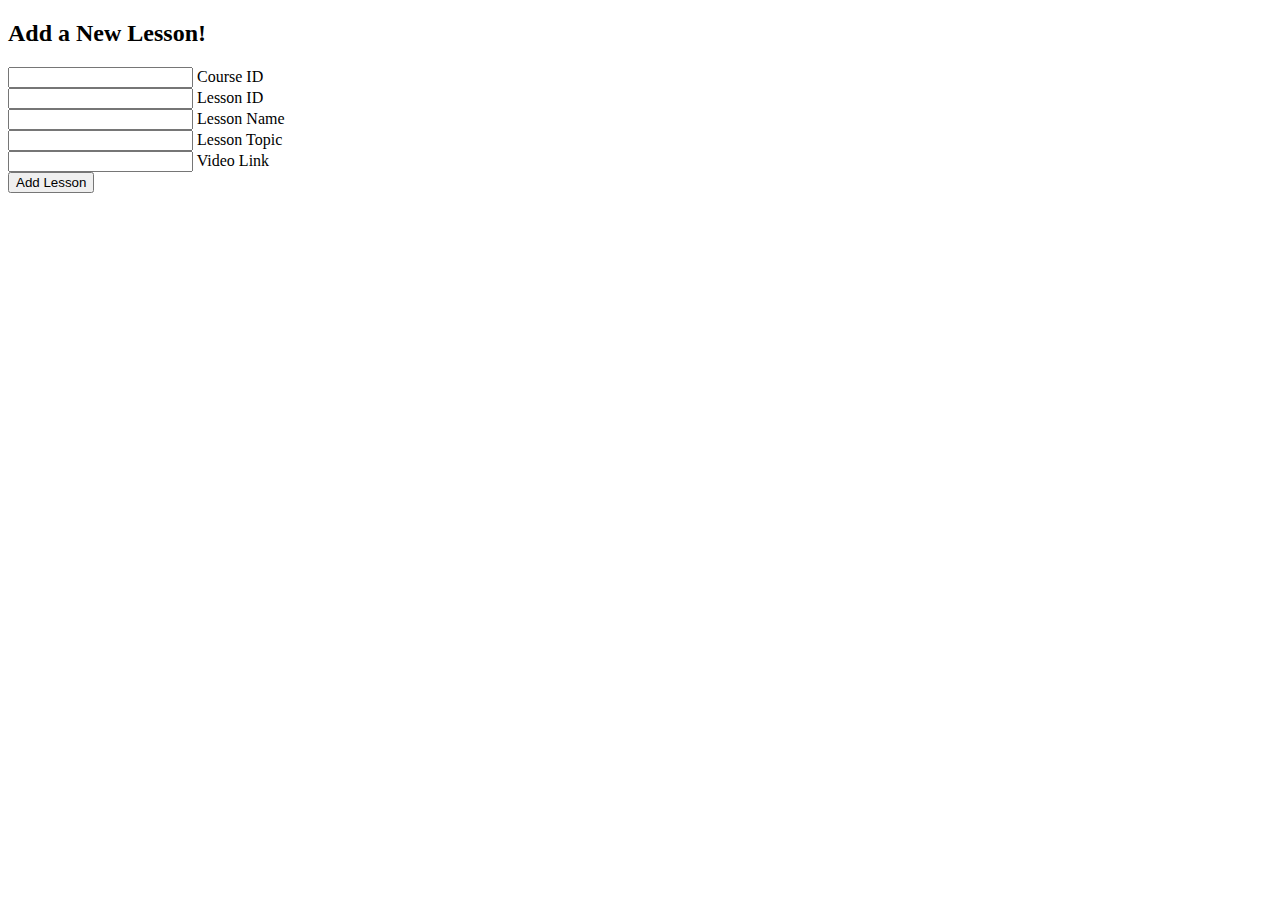
<file: uniSideLearn/src/main/resources/templates/addLesson.html>
<!DOCTYPE html>
<html>
<head>
<meta charset="ISO-8859-1">
<title>add Lesson</title>
<link rel="stylesheet"  th:href="@{/css/add.css}">
</head>
<body>

<section>
	<div class="form-box">
            <div class="form-value">
           <form action="/addLesson" method="post">
                    <h2>Add a New Lesson!</h2>
                    <div class="inputbox">
                              <input type="number" required name="courseId">
                        <label for="">Course ID</label>
                    </div>  
                    <div class="inputbox">
                        <input type="number" required name="lessonId">
                        <label for="">Lesson ID</label>
                    </div>
                    
                    <div class="inputbox">
                        <input type="lesson name" required name="lessonname">
                        <label for="">Lesson Name</label>
                    </div>
                     <div class="inputbox">
                        <input type="lessontopics" required name="lessontopics">
                        <label for="">Lesson Topic</label>
                    </div>
                    <div class="inputbox">
                        <input type="lessonlink" required name="lessonlink">
                        <label for="">Video Link</label>
                    </div>
                    <button>Add Lesson</button>
                    </form>
                       </div>
                 </div>
      </section>

</body>
</html>
</file>
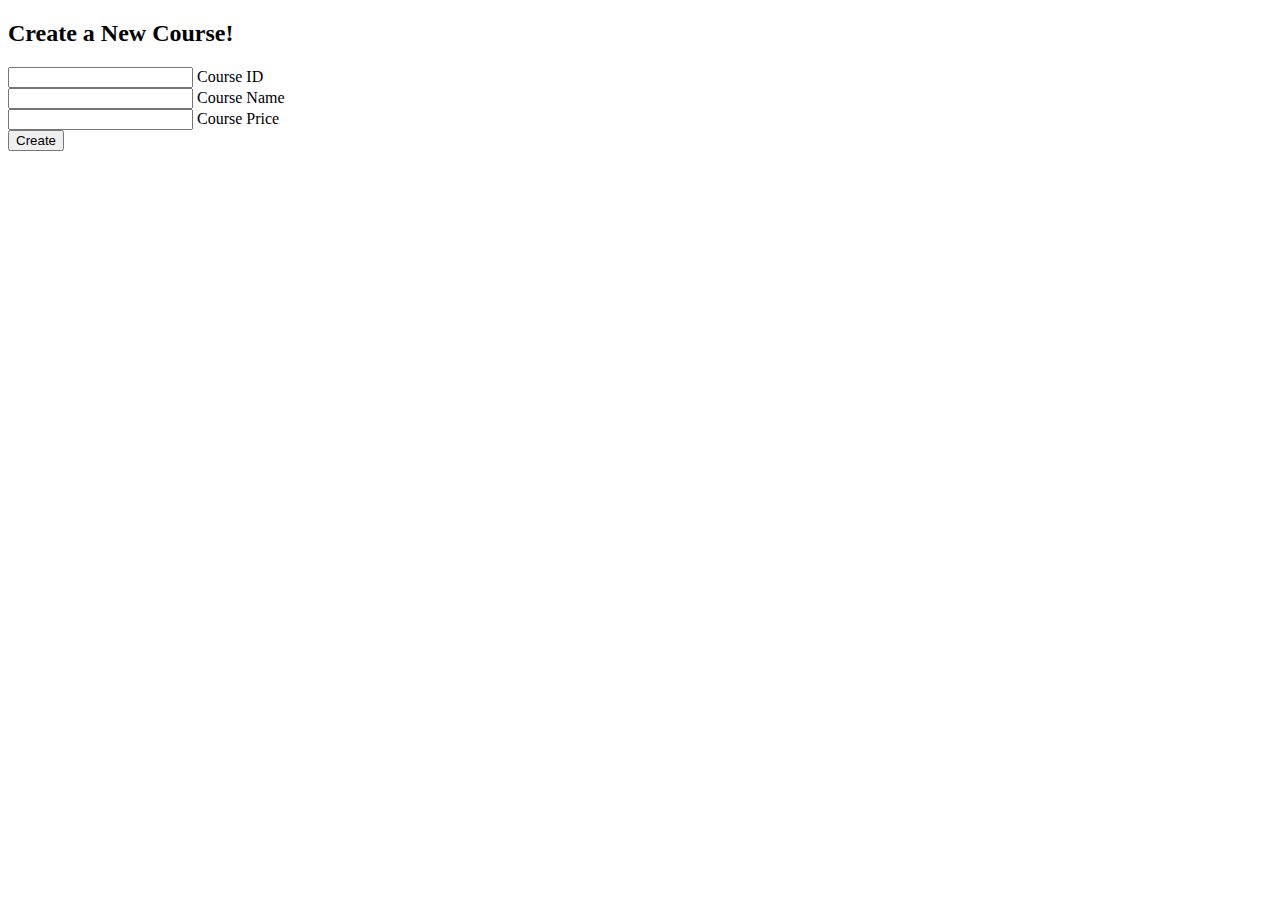
<file: uniSideLearn/src/main/resources/templates/createCourse.html>
<!DOCTYPE html>
<html>
<head>
<meta charset="ISO-8859-1">
<title>create course</title>
<link rel="stylesheet"  th:href="@{/css/create.css}">
</head>
<body>
	<!-- Check if "success" flash attribute is present -->
    <div th:if="${success != null}" class="success">
       <p th:text="${success}"></p>
      </div>
<section>
	<div class="form-box">
           <div class="form-value">
           <form action="/addCourse" method="post">
                    <h2>Create a New Course!</h2>
                    <div class="inputbox">
                              <input type="number" required name="courseId">
                        <label for="">Course ID</label>
                    </div>  
                    <div class="inputbox">
                        <input type="course name" required name="coursename">
                        <label for="">Course Name</label>
                    </div>
                    
                    <div class="inputbox">
                        <input type="couese price" required name="courseprice">
                        <label for="">Course Price</label>
                    </div>
                    <button>Create</button>
                    </form>
                    </div>
                    </div>
      </section>
</body>
</html>
</file>
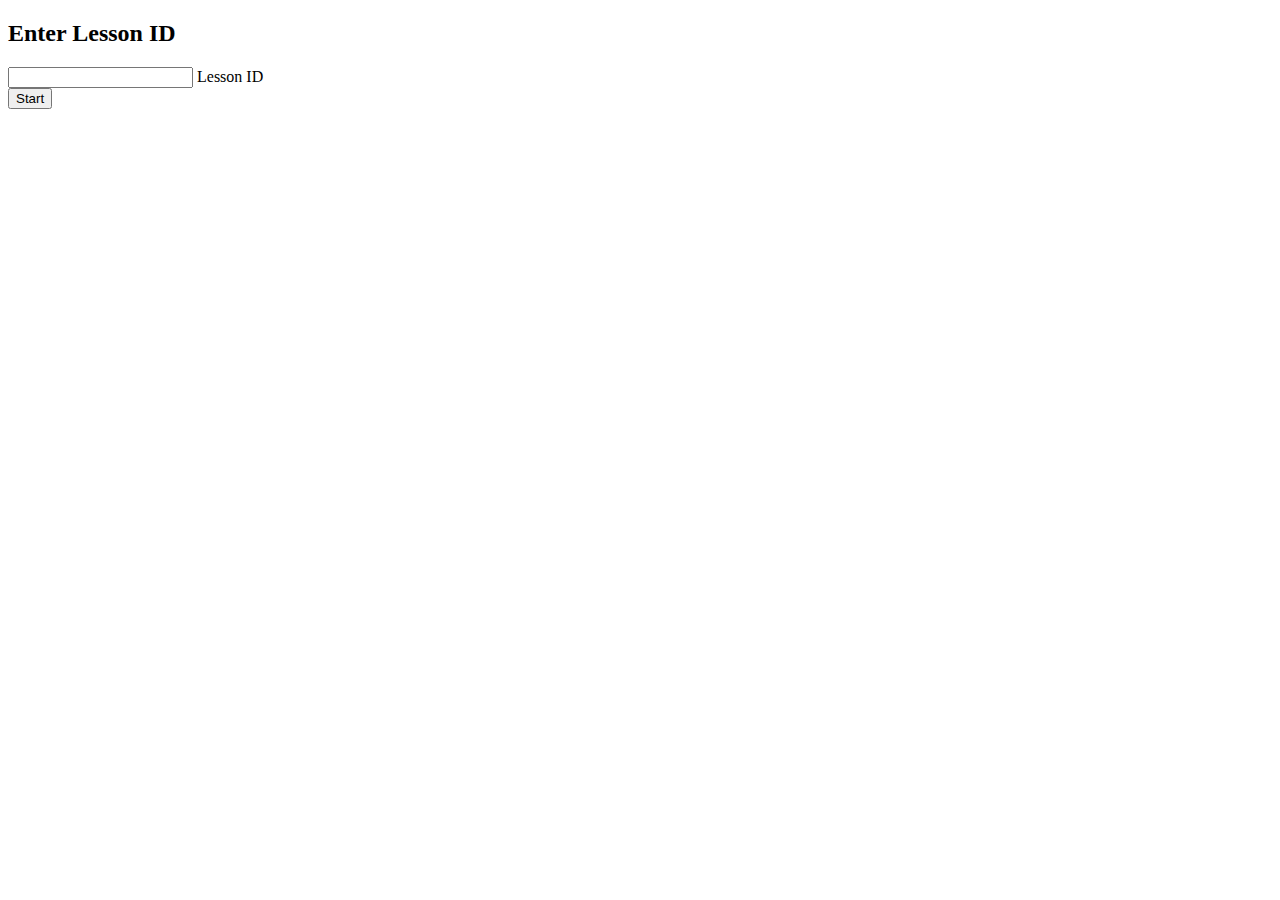
<file: uniSideLearn/src/main/resources/templates/demoLesson.html>
<!DOCTYPE html>
<html>
<head>
<meta charset="ISO-8859-1">
<title>lessons</title>
<link rel="stylesheet"  th:href="@{/css/demo.css}">
</head>
<body>
	<!-- Check if "success" flash attribute is present -->
    <div th:if="${success != null}" class="success">
       <p th:text="${success}"></p>
      </div>
    <section>
        <div class="form-box">
            <div class="form-value">
      <form action="/goToLesson" method="post">
	       <h2>Enter Lesson ID</h2>
             <div class="inputbox">
                  <input type="text" required name="lessonId">
                   <label for="">Lesson ID</label>
                   </div> 
                <button>Start</button> 
           </div>
        </div>
	</section>
	
</form>

</body>
</html>
</file>
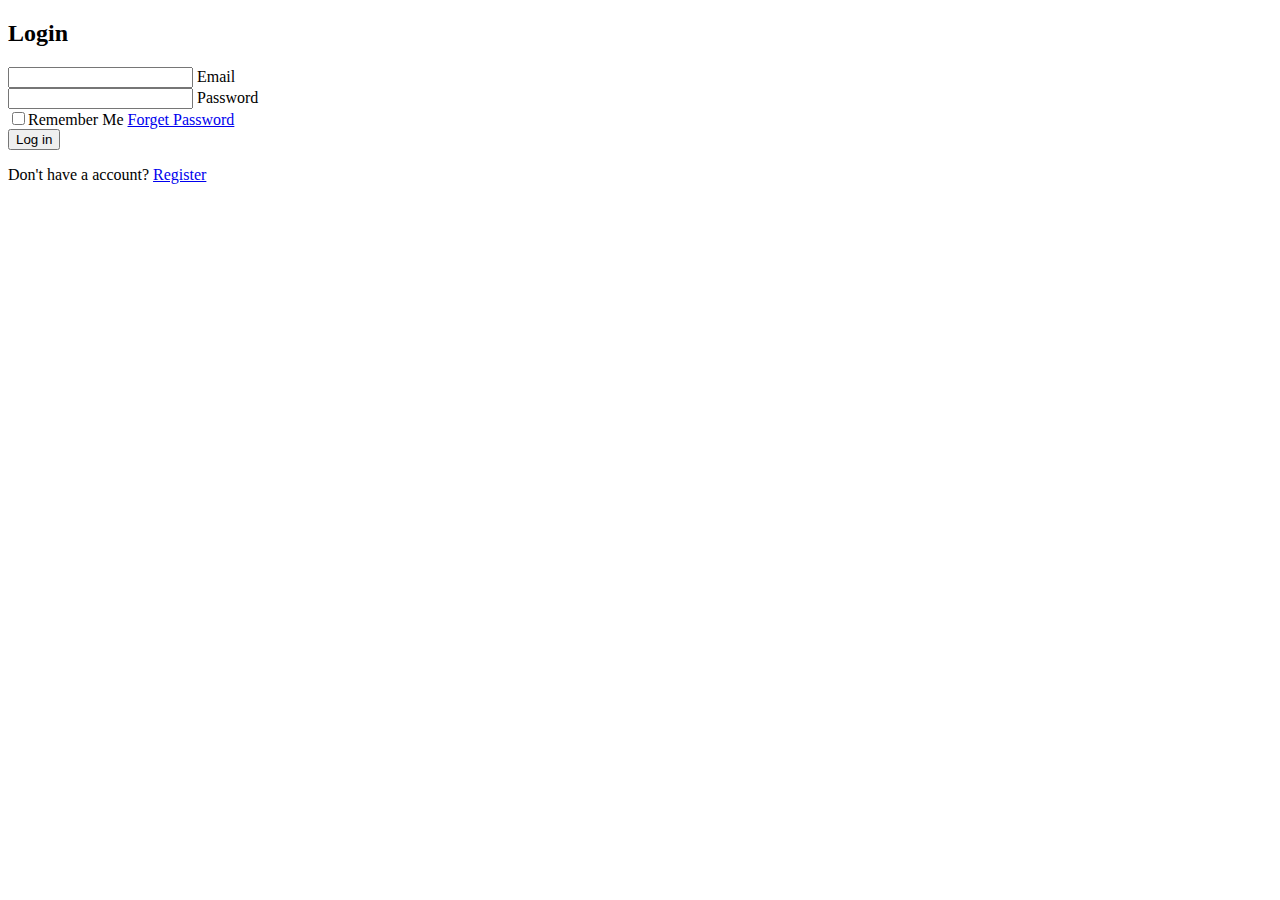
<file: uniSideLearn/src/main/resources/templates/login.html>
<!DOCTYPE html>
<html xmlns:th="http://www.thymeleaf.org">
<head>
<meta charset="ISO-8859-1">
<link rel="stylesheet"  th:href="@{/css/index.css}">
<title>login page</title>
</head>
<body >
	<section>
        <div class="form-box">
            <div class="form-value">
				<!-- Check if "success" flash attribute is present -->
                <div th:if="${success != null}" class="success">
                    <p th:text="${success}"></p>
                </div>
                <form action="/validate" method="post">
                    <h2>Login</h2>
                    <div class="inputbox">
                        <input type="email" required name="email">
                        <label for="">Email</label>
                    </div>  
                    <div class="inputbox">
                        
                        <input type="password" required name="password">
                        <label for="">Password</label>
                    </div>
                    <div class="forget">
                        <label for=""><input type="checkbox">Remember Me  <a href="#">Forget Password</a></label>
                      
                    </div>
                    <button>Log in</button>
                    <div class="register">
                        <p>Don't have a account? <a href="/register">Register</a></p>
                    </div>
                </form>
            </div>
        </div>
	</section>
</body>
</html>
</file>
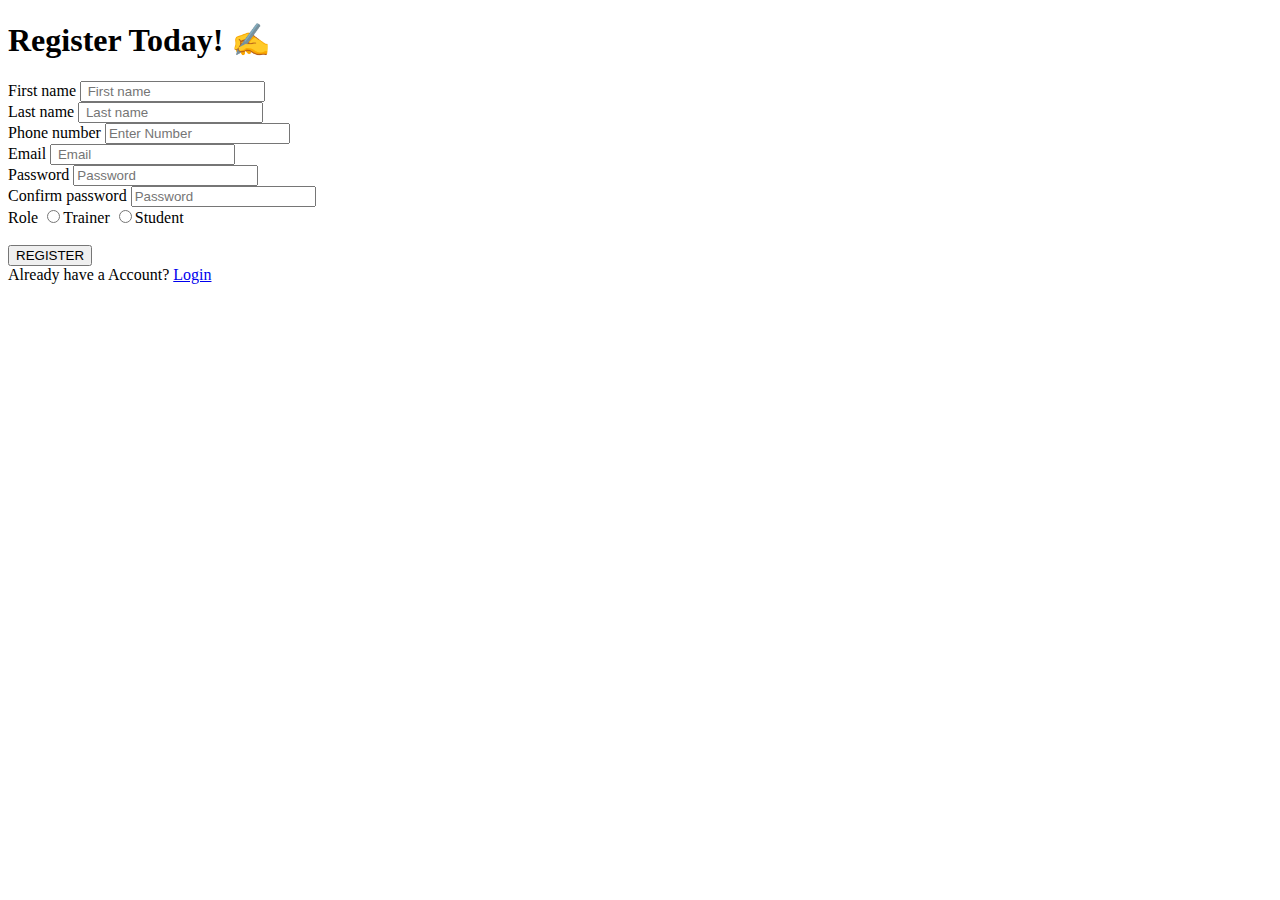
<file: uniSideLearn/src/main/resources/templates/register.html>
<!DOCTYPE html>
<html>
<head>
<meta charset="ISO-8859-1">
<link rel="stylesheet"  th:href="@{/css/style.css}">
<title>registrtion page</title>
</head>
<body>
	
	
  <!-- Check if "success" flash attribute is present -->
    <div th:if="${success != null}" class="success">
       <p th:text="${success}"></p>
      </div>

    <form action="/addUser" method="post">
		
        <h1>Register Today! &#9997;</h1>
        <label for="firstname">First name</label>
        <input type="text" name="firstname" required minlength="3" placeholder=" First name"><br>
        	
        <label for="lastname">Last name</label>
        <input type="text" name="lastname" required minlength="3" placeholder=" Last name"><br>
       
        <label for="number">Phone number</label>
        <input type="text" name="number"  placeholder="Enter Number" ><br>
        

        <label for="email">Email</label>
        <input type="email" name="email" required placeholder=" Email"><br>
        
 
        <label for="password">Password</label>
        <input type="password" name="password" required  placeholder="Password"><br>
        
        <label for="confirmpassword">Confirm password</label>
        <input type="password" name="confirmpassword" required placeholder="Password"><br>
       
         
         <label for="role">Role</label>
         <input type="radio" name="role" value="trainer">Trainer
         <input type="radio" name="role" value="student">Student
         <br/><br/>
         
        <input type="submit" value="REGISTER">
       
        
        <div class="form-link">
	   <span>Already have a Account? </span>
	   <a href="/login">Login</a>
       </div>
       
    </form>
</body>
</html>
</file>
